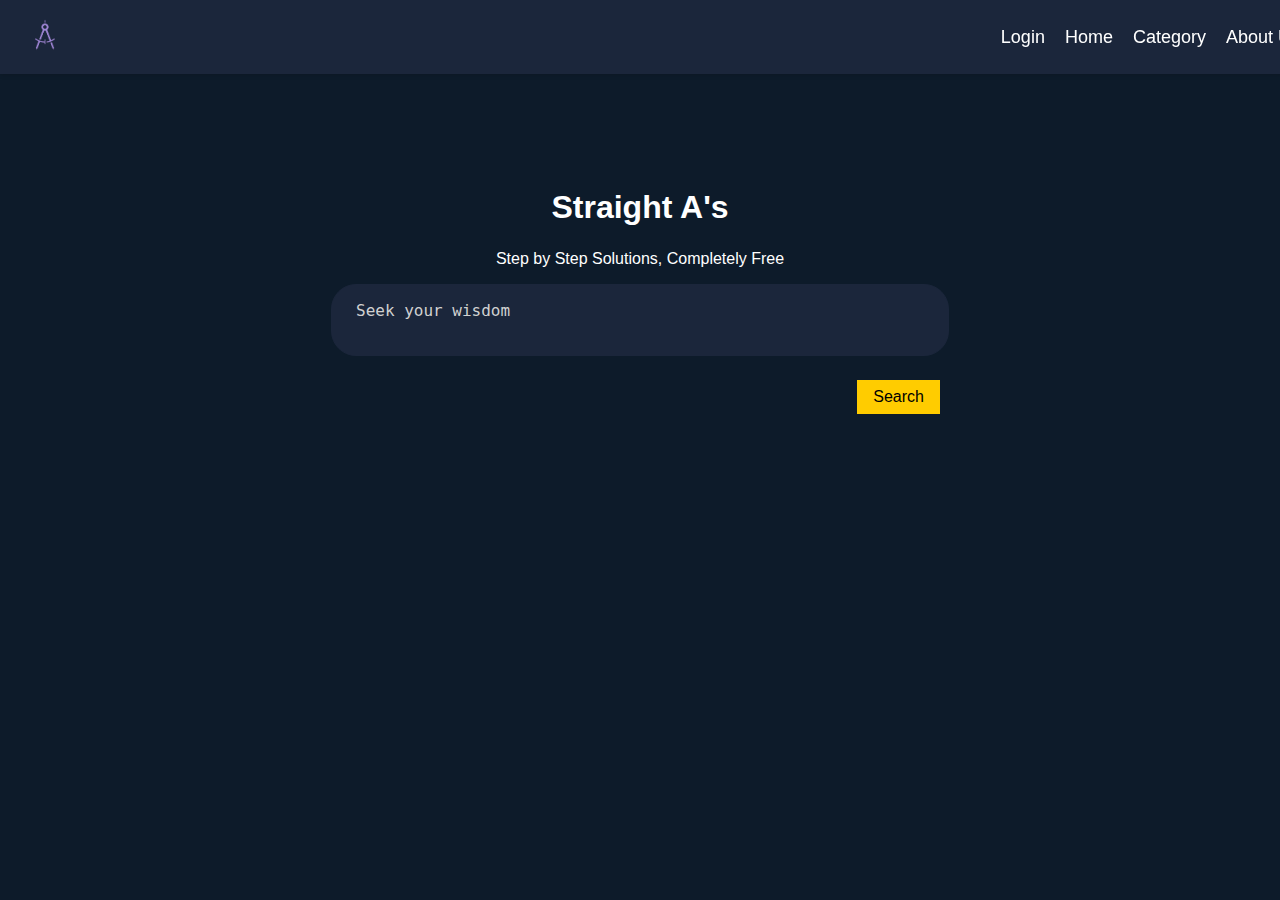
<file: Straight As/index.html>
<!DOCTYPE html>
<html lang="en">
<head>
    <meta charset="UTF-8">
    <meta name="viewport" content="width=device-width, initial-scale=1.0">
    <title>Straight A's</title>
    <link rel="stylesheet" href="styles.css">
    <link rel="stylesheet" href="https://cdnjs.cloudflare.com/ajax/libs/font-awesome/5.15.4/css/all.min.css">
</head>
<body>
    <nav class="nav-bar">
        <a href="index.html">
            <img src="images/output-onlinepngtools_2.png" alt="Logo" class="logo">
        </a>
        <div class="nav-items-container">
            <ul class="nav-items">
                <li><a href="login.html">Login</a></li>
                <li><a href="index.html">Home</a></li>
                <li><a href="upgrade.html">Category</a></li>
                <li><a href="upload.html">About Us</a></li>
            </ul>
        </div>
    </nav>

    <section class="search-bar-content">
        <h1>Straight A's</h1>
        <p>Step by Step Solutions, Completely Free</p>
        <form class="search-bar" action="search.html" method="GET" onsubmit="return handleSearch()">
            <textarea id="expandingTextarea" name="query" placeholder="Seek your wisdom"></textarea>
            <button type="submit" style="display: none;" id="hiddenSubmit">Submit</button> <!-- Hidden submit button -->
        </form>
        <div class="button-container">
            <button class="search-button" type="button" onclick="triggerSearch()">Search</button>
        </div>
    </section>

    <script src="script.js"></script>
</body>
</html>
</file>
<file: Straight As/styles.css>
body {
    margin: 0;
    padding: 0;
    font-family: Arial, sans-serif;
    background-color: #0d1b2a;
    color: #fff;
}

.nav-bar {
    display: flex;
    justify-content: space-between;
    align-items: center;
    background-color: #1b263b;
    padding: 10px 20px;
    position: fixed;
    width: 100%;
    top: 0;
    z-index: 1000;
    box-shadow: 0 2px 4px rgba(0, 0, 0, 0.1);
}

.nav-bar .logo {
    height: 50px;
}

.nav-items-container {
    display: flex;
}

.nav-items {
    list-style: none;
    display: flex;
    gap: 20px;
    margin: 0;
    padding: 0;
}

.nav-items li {
    font-size: 18px;
}

.nav-items a {
    color: #fff;
    text-decoration: none;
}

.nav-items a:hover {
    text-decoration: underline;
}

.search-bar-content {
    display: flex;
    flex-direction: column;
    align-items: center;
    justify-content: center;
    min-height: 50vh; /* Ensure the section has enough height */
    padding-top: 70px; /* Adjust padding to account for fixed navbar */
    text-align: center;
}

.search-bar-content h1 {
    font-size: 2rem; /* Reduce font size */
    margin-bottom: 0.5rem;
}

.search-bar-content p {
    font-size: 1rem; /* Reduce font size */
    margin-bottom: 1rem;
}

.search-bar {
    display: flex;
    flex-direction: column; /* Ensure elements stack vertically */
    align-items: center;
    background-color: #1b263b;
    border: 1px solid #1b263b;
    border-radius: 25px;
    overflow: hidden;
    padding: 0.5rem;
    width: 600px;
    max-width: 90%; /* Ensure it fits in smaller screens */
    margin-bottom: 1rem; /* Space between form and button */
}

.search-bar textarea {
    width: 100%; /* Ensure textarea takes full width of form */
    border: none;
    background: none;
    color: #fff;
    padding: 0.5rem 1rem;
    font-size: 1rem;
    resize: none; /* Prevent manual resizing */
    min-height: 50px; /* Initial height */
    max-height: 200px; /* Set maximum height for textarea */
    overflow-y: auto; /* Show vertical scroll when max-height is reached */
    box-sizing: border-box; /* Include padding and border in the element's total width and height */
}

.search-bar textarea::placeholder {
    color: #d1d1d1;
}

.button-container {
    display: flex;
    justify-content: flex-end;
    width: 100%;
    max-width: 600px;
    padding: 0.5rem;    
}

.search-bar-content .search-button {
    background-color: #ffcc00;
    border: none;
    color: #000;
    padding: 0.5rem 1rem;
    cursor: pointer;
    font-size: 1rem;
}

.search-bar-content .search-button:hover {
    background-color: #e6b800;
}
</file>
